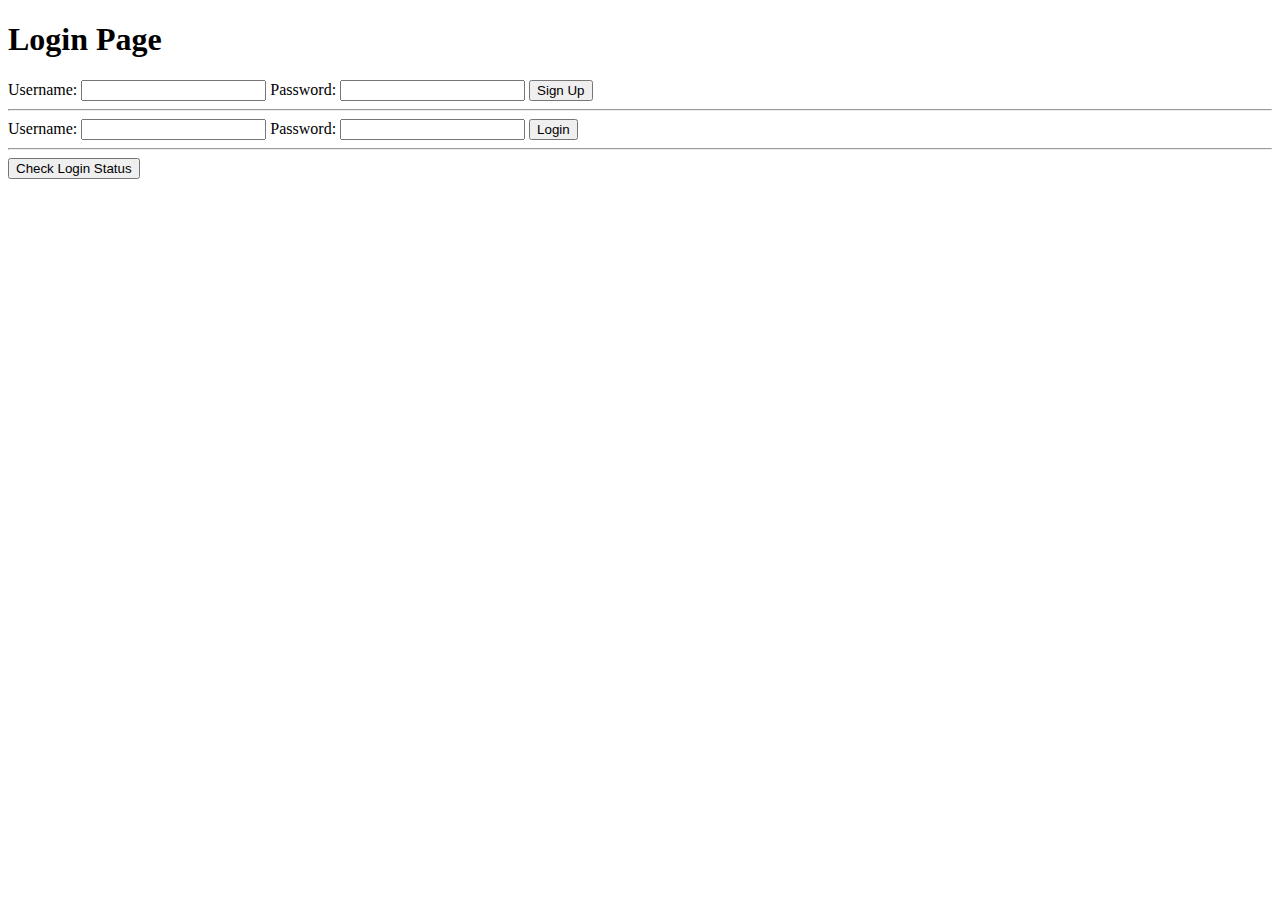
<file: templates/login.html>
<!DOCTYPE html>
<html lang="en">
<head>
    <meta charset="UTF-8">
    <meta name="viewport" content="width=device-width, initial-scale=1.0">
    <title>Login Page</title>
</head>
<body>
    <h1>Login Page</h1>

    <!-- Signup Form -->
    <form id="signup-form">
        <label for="signup-username">Username:</label>
        <input type="text" id="signup-username" name="username" required>

        <label for="signup-password">Password:</label>
        <input type="password" id="signup-password" name="password" required>

        <button type="button" onclick="signup()">Sign Up</button>
    </form>

    <hr>

    <!-- Login Form -->
    <form id="login-form">
        <label for="login-username">Username:</label>
        <input type="text" id="login-username" name="username" required>

        <label for="login-password">Password:</label>
        <input type="password" id="login-password" name="password" required>

        <button type="button" onclick="login()">Login</button>
    </form>

    <hr>

    <!-- Check Login Status -->
    <button type="button" onclick="checkLoginStatus()">Check Login Status</button>

    <script>
        function signup() {
            const username = document.getElementById("signup-username").value;
            const password = document.getElementById("signup-password").value;

            fetch('http://127.0.0.1:5000/signup', {
                method: 'POST',
                headers: {
                    'Content-Type': 'application/json'
                },
                body: JSON.stringify({ username, password })
            })
            .then(response => response.json())
            .then(data => {
                console.log('Signup Success:', data);
                // Handle success (e.g., show a success message)
            })
            .catch(error => {
                console.error('Signup Error:', error);
                // Handle error
            });
        }

        function login() {
            const username = document.getElementById("login-username").value;
            const password = document.getElementById("login-password").value;

            fetch('http://127.0.0.1:5000/login', {
                method: 'POST',
                headers: {
                    'Content-Type': 'application/json'
                },
                body: JSON.stringify({ username, password })
            })
            .then(response => response.json())
            .then(data => {
                console.log('Login Success:', data);
                // Handle success (e.g., show a success message)
            })
            .catch(error => {
                console.error('Login Error:', error);
                // Handle error
            });
        }

        function checkLoginStatus() {
            fetch('http://127.0.0.1:5000/check_login', {
                method: 'GET',
                credentials: 'include'  // Include credentials (cookies) in the request
            })
            .then(response => response.json())
            .then(data => {
                console.log('Check Login Status:', data);
                // Handle login status (e.g., show a message)
            })
            .catch(error => {
                console.error('Check Login Status Error:', error);
                // Handle error
            });
        }
    </script>
</body>
</html>
</file>
